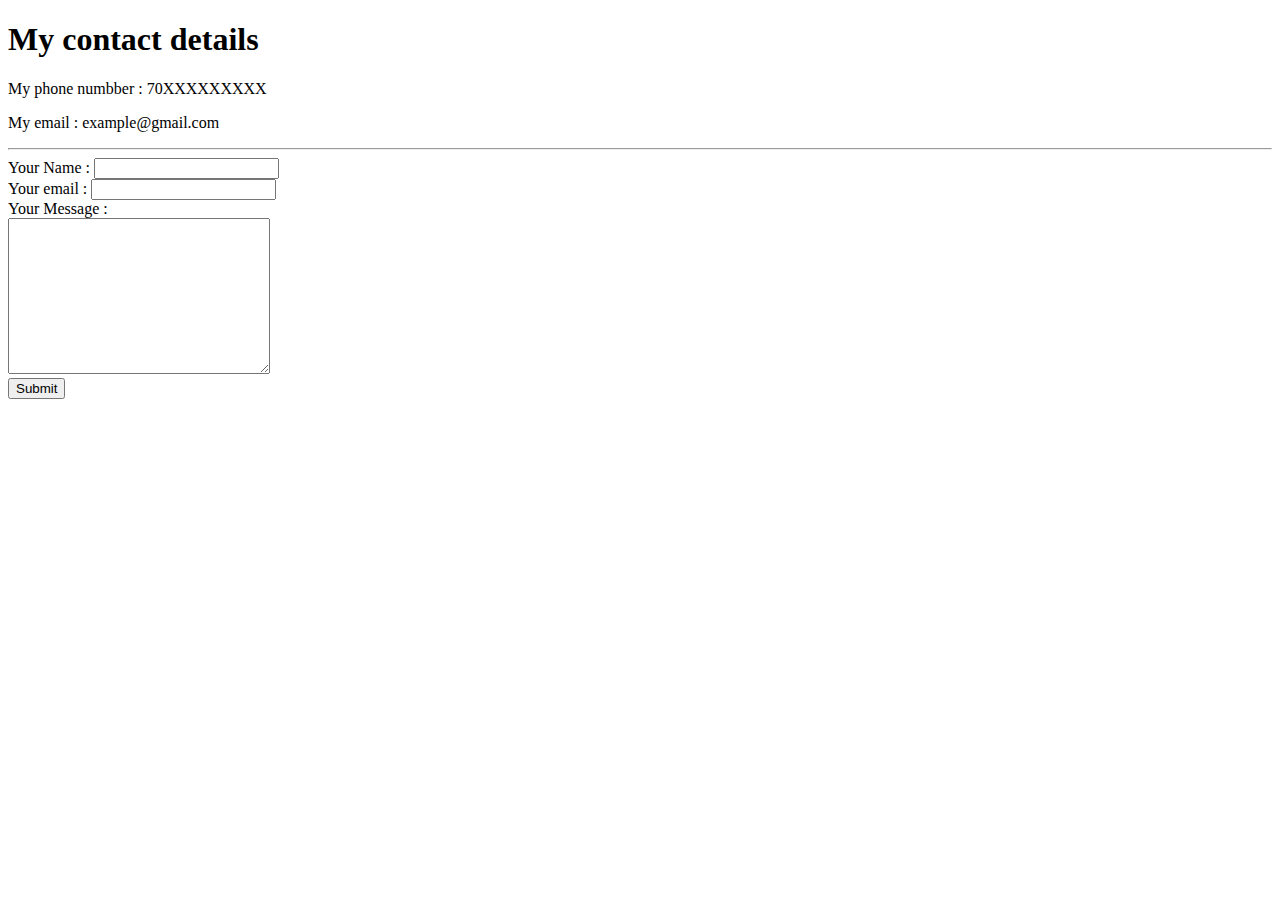
<file: contact-me.html>
<!DOCTYPE html>
<html lang="en" dir="ltr">

<head>
  <meta charset="utf-8">
  <title>Contact me</title>
</head>

<body>
  <h1>My contact details</h1>
  <p>
    My phone numbber : 70XXXXXXXXX
  </p>
  <p>
    My email : example@gmail.com
  </p>
  <hr>
  <form action="mailto:vansh4720ssgk@gmail.com" method="post" enctype="text/plain">
    <label>Your Name : </label>
    <input type="text" name="Your name" value=""><br>
    <label>Your email : </label>
    <input type="email" name="your email" value=""><br>
    <label>Your Message :</label><br>
    <textarea name="name" rows="10" cols="30"></textarea><br />
    <input type="submit" name="your message" value="Submit">
  </form>
</body>

</html>
</file>
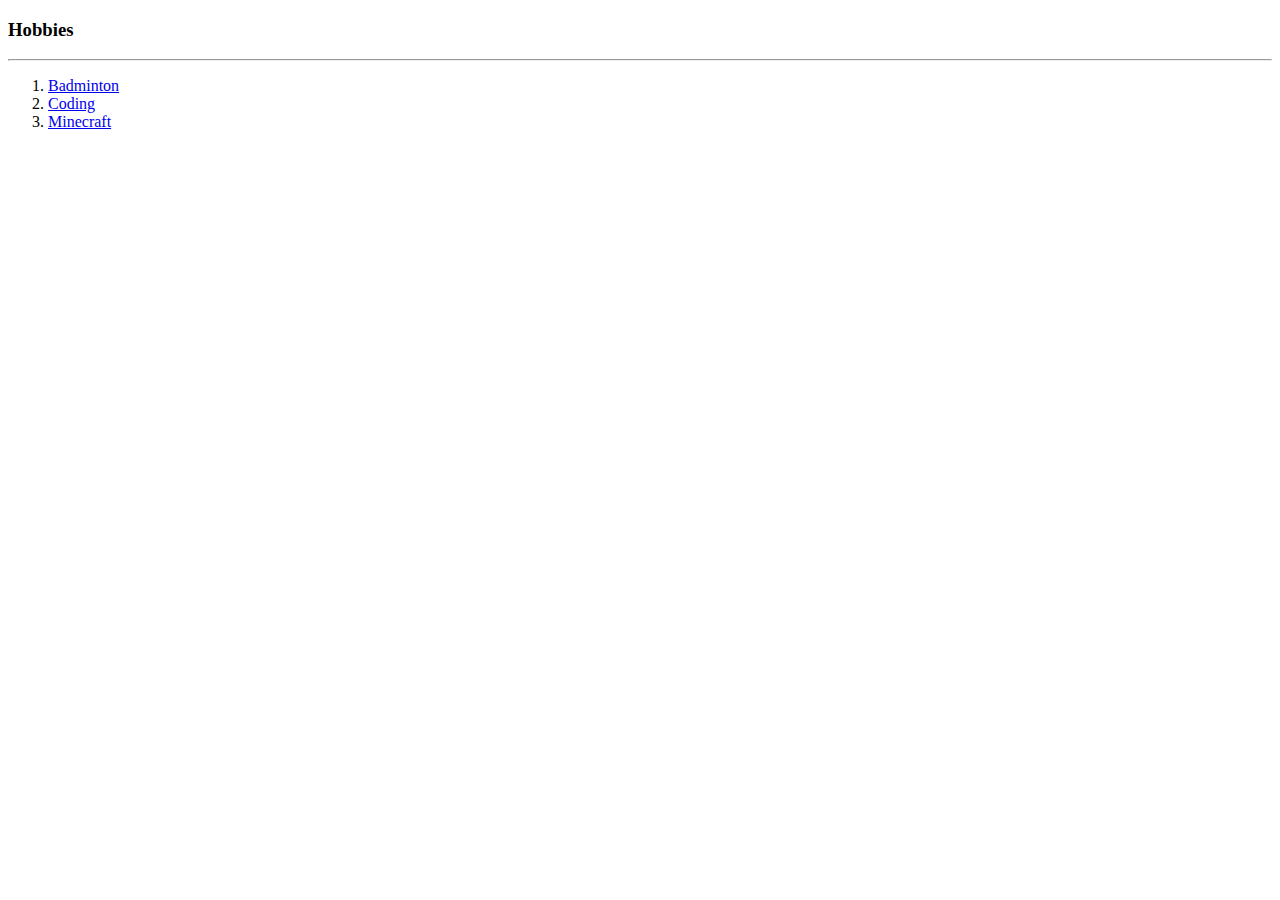
<file: hobbies.html>
<!DOCTYPE html>
<html lang="en" dir="ltr">

<head>
  <meta charset="utf-8">
  <title>My Hobbies</title>
</head>

<body>
  <h3>Hobbies</h3>
  <hr>
  <ol>
    <li><a href="https://www.youtube.com/results?search_query=badminton">Badminton</a></li>
    <li><a href="https://www.youtube.com/results?search_query=coding">Coding</a></li>
    <li><a href="https://www.youtube.com/results?search_query=minecraft">Minecraft</a></li>
  </ol>
</body>

</html>
</file>
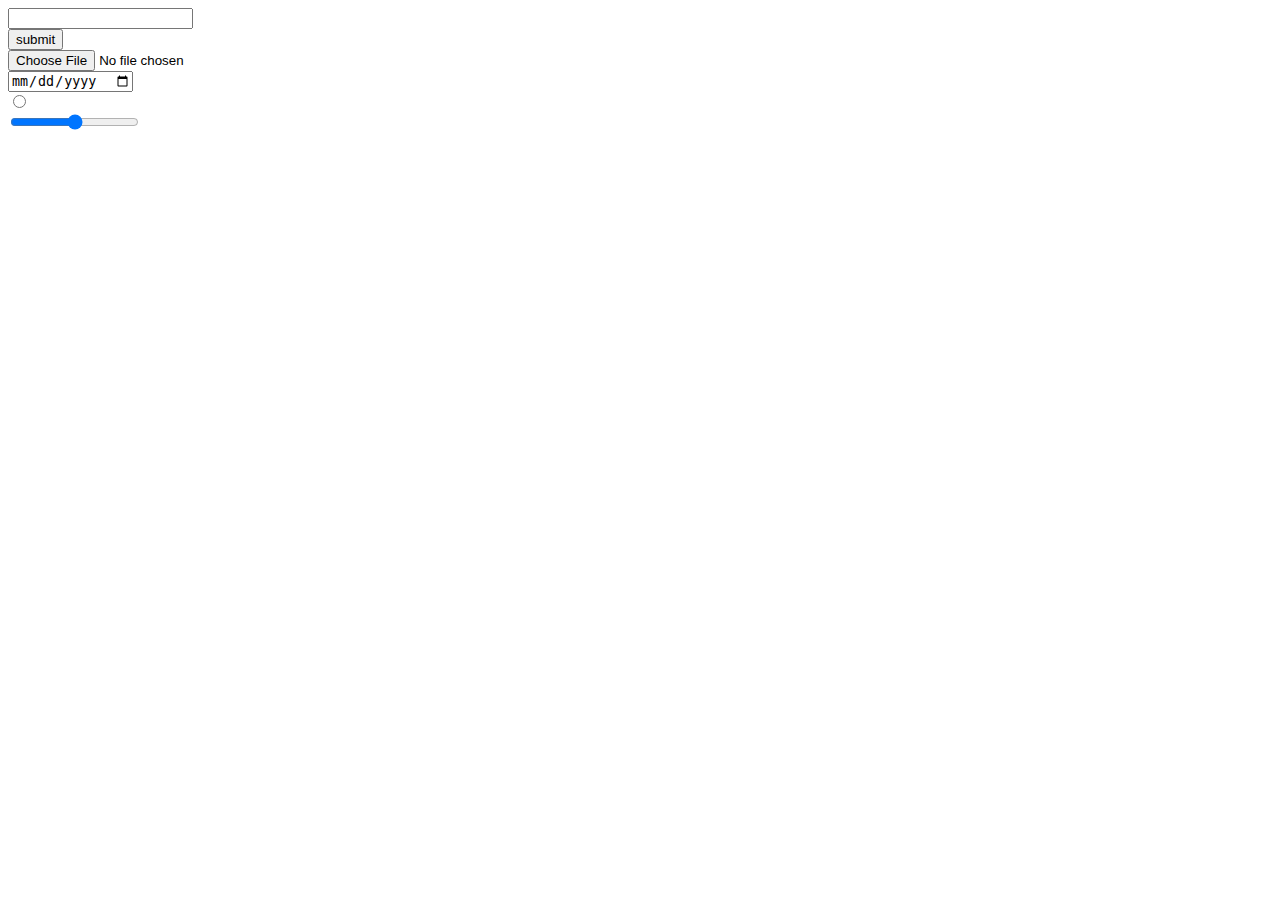
<file: inputs.html>
<!DOCTYPE html>
<html lang="en" dir="ltr">
  <head>
    <meta charset="utf-8">
    <title></title>
  </head>
  <body>
    <form class="" action="index.html" method="post">
      <input type="text" name="" value=""><br>
      <input type="submit" name="Submit" value="submit"><br>
      <input type="file" name="" value=""><br>
      <input type="date" name="" value=""><br>
      <input type="radio" name="" value=""><br>
      <input type="range" name="" value="">
    </form>
  </body>
</html>
</file>
